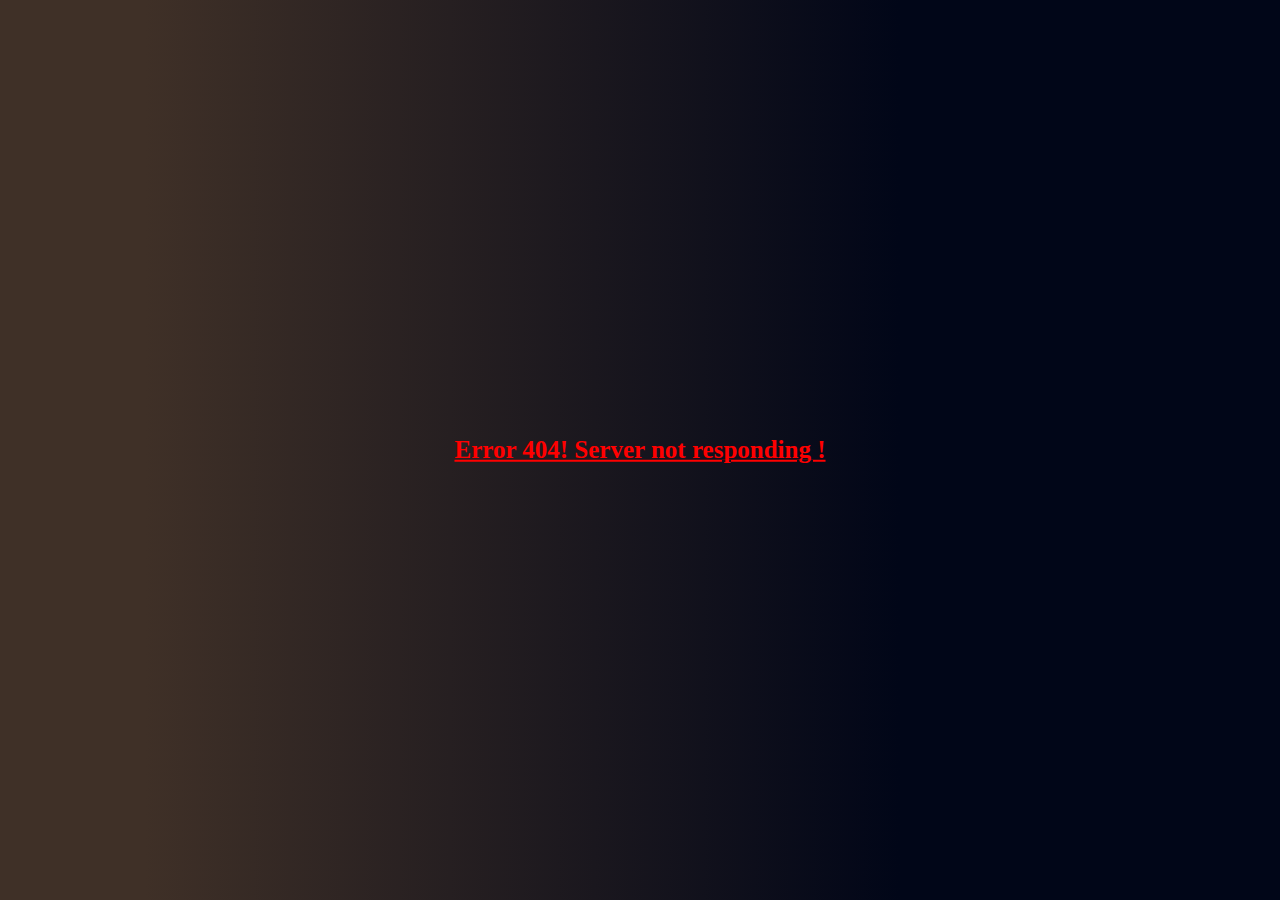
<file: submit.html>
<!DOCTYPE html>
<html lang="en">

<head>
    <meta charset="UTF-8">
    <meta name="viewport" content="width=device-width, initial-scale=1.0">
    <title>Retrieve_Center</title>
    <style>
        body {
            color: red;
            background: linear-gradient(112.1deg, rgb(63, 48, 39) 11.4%, rgb(1, 6, 24) 70.2%);
        }
        a{
            color: red;
        }

        .box {
            color: red; 
            border: solid white 0px;
            position: absolute;
            top: 50%;
            left: 50%;
            transform: translate(-50%, -50%);
            display: block;
            justify-content: center;
            align-items: center;
            font-size: 25px;
            font-weight: bold;

        }
    </style>
</head>

<body>
    <div class="box">
        <h4><a href="index.html">Error 404! Server not responding !</a></h4>

    </div>
    <script>
        window.alert("Firewall security breach ! Sending data...");
    </script>
</body>

</html>
</file>
